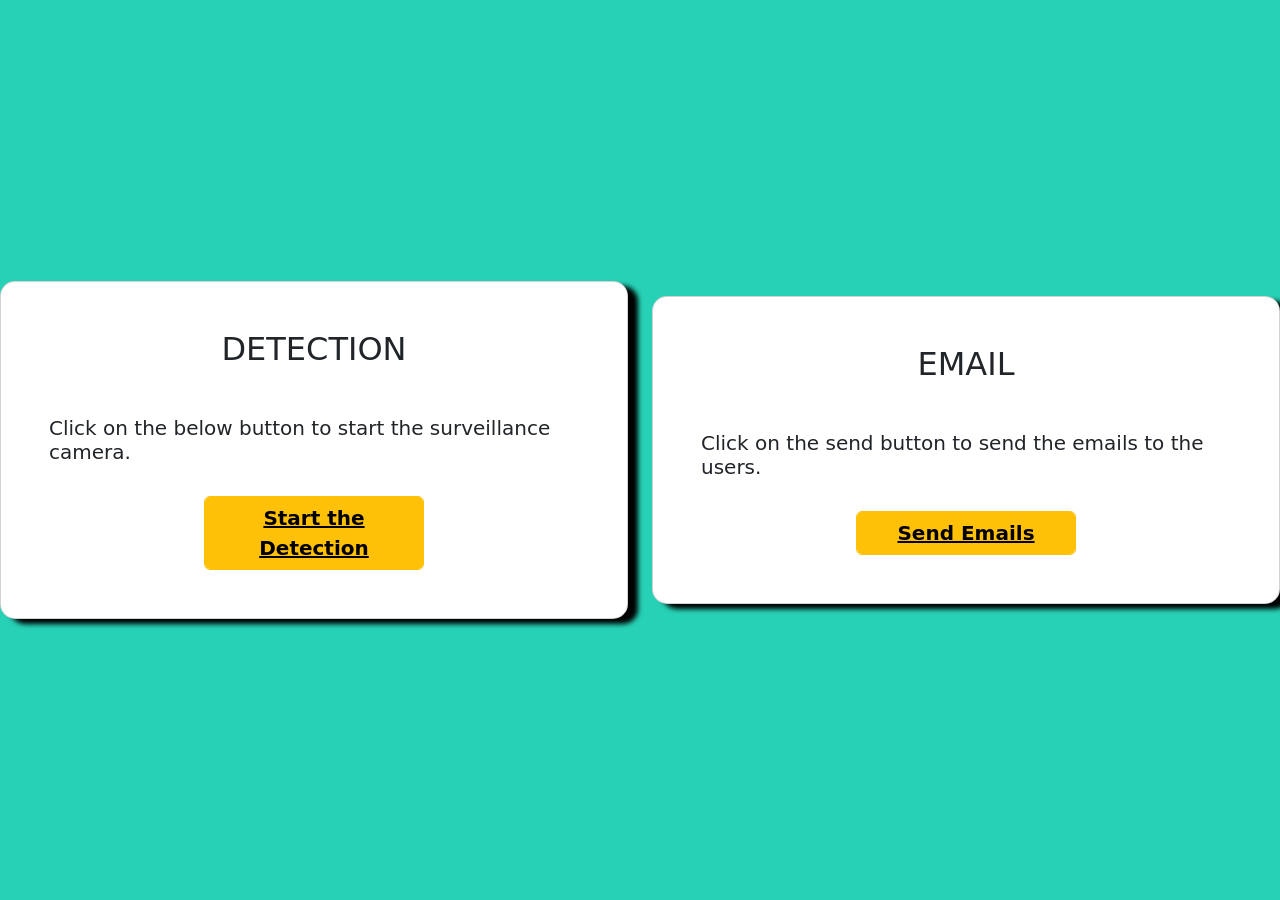
<file: templates/admin1.html>
<!DOCTYPE html>
<html lang="en">
  <head>
    <meta charset="UTF-8" />
    <meta http-equiv="X-UA-Compatible" content="IE=edge" />
    <meta name="viewport" content="width=device-width, initial-scale=1.0" />
    <!-- Required meta tags -->
    <meta charset="utf-8" />
    <meta name="viewport" content="width=device-width, initial-scale=1" />

    <!-- Bootstrap CSS -->
    <link
      href="https://cdn.jsdelivr.net/npm/bootstrap@5.1.3/dist/css/bootstrap.min.css"
      rel="stylesheet"
      integrity="sha384-1BmE4kWBq78iYhFldvKuhfTAU6auU8tT94WrHftjDbrCEXSU1oBoqyl2QvZ6jIW3"
      crossorigin="anonymous"
    />

    <title>Admin</title>
  </head>

  <body>
    <section
      class="vh-100 bg-image"
      style="background-color: rgb(39, 209, 181)"
    >
      <div class="row d-flex justify-content-left align-items-center h-100">
        <div class="col-md-4 col-xl-6">
          <div
            class="card"
            style="border-radius: 15px; box-shadow: 10px 5px 5px #000"
          >
            <div class="card-body p-5">
              <h2 class="text-uppercase text-center mb-5">Detection</h2>
              <h5>
                Click on the below button to start the surveillance camera.
              </h5>
              <div class="d-flex justify-content-center">
                <div class="col-md-5">
                  <br />
                  <button
                    class="btn btn-warning form-control"
                    style="font-size: 20px"
                  >
                    <a style="color: black" href="/runcode/"
                      ><b>Start the Detection</b></a
                    >
                  </button>
                </div>
                <!-- <button
                type="submit"
                class="btn btn-outline-dark btn-lg gradient-custom-4"
              >
                <a href="/runcode/">Start</a>
              </button> -->
              </div>
            </div>
          </div>
        </div>
        <div class="col-md-4 col-xl-6">
          <div
            class="card"
            style="border-radius: 15px; box-shadow: 10px 5px 5px #000"
          >
            <div class="card-body p-5">
              <h2 class="text-uppercase text-center mb-5">Email</h2>
              <h5>Click on the send button to send the emails to the users.</h5>
              <div class="d-flex justify-content-center">
                <div class="col-md-5">
                  <br />
                  <button
                    class="btn btn-warning form-control"
                    style="font-size: 20px"
                  >
                    <a style="color: black" href="/sendemail/"
                      ><b>Send Emails</b></a
                    >
                  </button>
                </div>
                <!-- <button
                type="submit"
                class="btn btn-outline-dark btn-lg gradient-custom-4"
              >
                <a href="/sendemail/">Send</a>
              </button> -->
              </div>
            </div>
          </div>
        </div>
      </div>
    </section>

    <!-- Optional JavaScript; choose one of the two! -->

    <!-- Option 1: Bootstrap Bundle with Popper -->
    <script
      src="https://cdn.jsdelivr.net/npm/bootstrap@5.1.3/dist/js/bootstrap.bundle.min.js"
      integrity="sha384-ka7Sk0Gln4gmtz2MlQnikT1wXgYsOg+OMhuP+IlRH9sENBO0LRn5q+8nbTov4+1p"
      crossorigin="anonymous"
    ></script>

    <!-- Option 2: Separate Popper and Bootstrap JS -->
    <!--
    <script src="https://cdn.jsdelivr.net/npm/@popperjs/core@2.10.2/dist/umd/popper.min.js" integrity="sha384-7+zCNj/IqJ95wo16oMtfsKbZ9ccEh31eOz1HGyDuCQ6wgnyJNSYdrPa03rtR1zdB" crossorigin="anonymous"></script>
    <script src="https://cdn.jsdelivr.net/npm/bootstrap@5.1.3/dist/js/bootstrap.min.js" integrity="sha384-QJHtvGhmr9XOIpI6YVutG+2QOK9T+ZnN4kzFN1RtK3zEFEIsxhlmWl5/YESvpZ13" crossorigin="anonymous"></script>
    -->
  </body>
</html>
</file>
